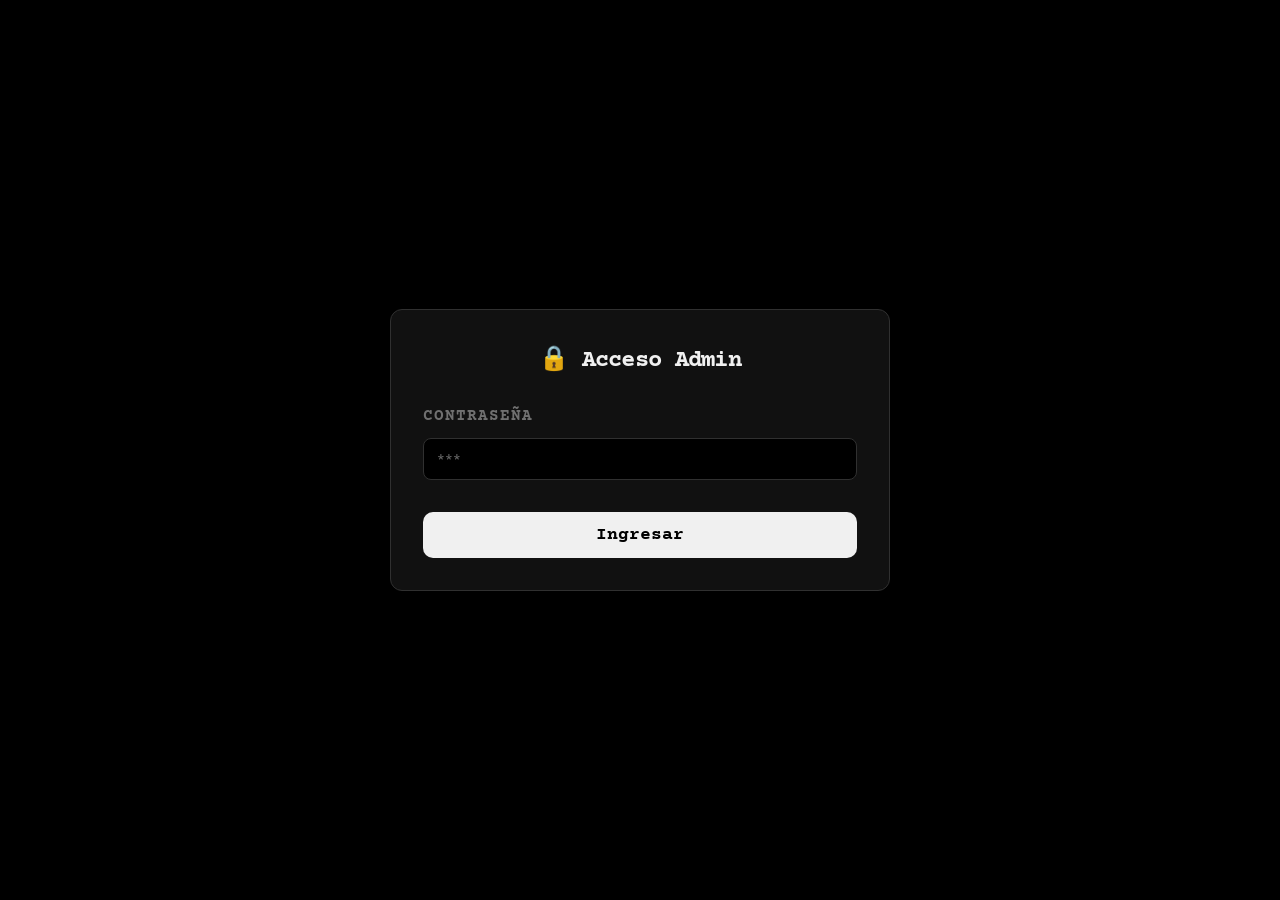
<file: templates/admin.html>
<!DOCTYPE html>
<html lang="es">
<head>
    <meta charset="UTF-8">
    <title>Admin - YouTube Wiki Race</title>
    <link href="https://fonts.googleapis.com/css2?family=Courier+Prime:ital,wght@0,400;0,700;1,400;1,700&family=Roboto:wght@400;500;700&display=swap" rel="stylesheet">
    <link rel="stylesheet" href="/static/style.css">
    <style>
        body { display: flex; align-items: center; justify-content: center; min-height: 100vh; }
        .admin-card { background: var(--card-bg); padding: 2rem; border: 1px solid var(--border-color); border-radius: var(--radius-lg); width: 100%; max-width: 500px; text-align: center; }
        .admin-card h1 { margin-bottom: 1.5rem; font-size: 1.5rem; }
        .admin-group { text-align: left; margin-bottom: 1rem; }
        .admin-group label { display: block; font-weight: 700; color: var(--text-muted); margin-bottom: 0.5rem; }
        .admin-group input { width: 100%; padding: 0.8rem; border-radius: var(--radius-sm); border: 1px solid var(--border-color); background: var(--bg-color); color: var(--text-main); font-family: inherit; }
        .admin-card .btn-primary { width: 100%; margin-top: 1rem; }
        #message { margin-top: 1rem; font-size: 0.9rem; font-weight: bold; }
        .success { color: #00e676; }
        .error { color: var(--accent-red); }
    </style>
</head>
<body>
    <div class="admin-card" id="login-section">
        <h1>🔒 Acceso Admin</h1>
        <div class="admin-group">
            <label>Contraseña</label>
            <input type="password" id="admin-pass" placeholder="***">
        </div>
        <button class="btn-primary" onclick="login()">Ingresar</button>
        <div id="login-msg" class="error"></div>
    </div>

    <div class="admin-card" id="panel-section" style="display: none;">
        <h1>👑 Panel de Control</h1>
        <p style="color: var(--text-secondary); margin-bottom: 1.5rem; font-size: 0.9rem;">Configura el reto diario. Pega los IDs de los videos de YouTube.</p>
        
        <div class="admin-group">
            <label>ID Video Inicio</label>
            <input type="text" id="start-id" placeholder="Ej: dQw4w9WgXcQ">
        </div>
        <div class="admin-group">
            <label>ID Video Meta</label>
            <input type="text" id="target-id" placeholder="Ej: jNQXAC9IVRw">
        </div>
        <button class="btn-primary" onclick="saveDaily()">Guardar Reto Diario</button>
        <button class="btn-secondary" style="width:100%; margin-top:0.5rem" onclick="window.location.href='/'">Volver al Juego</button>
        <div id="panel-msg"></div>
    </div>

    <script>
        let token = localStorage.getItem('admin_token');
        if (token) {
            document.getElementById('login-section').style.display = 'none';
            document.getElementById('panel-section').style.display = 'block';
        }

        async function login() {
            const pwd = document.getElementById('admin-pass').value;
            const res = await fetch('/api/admin/login', {
                method: 'POST',
                headers: {'Content-Type': 'application/json'},
                body: JSON.stringify({ password: pwd })
            });
            if (res.ok) {
                const data = await res.json();
                token = data.token;
                localStorage.setItem('admin_token', token);
                document.getElementById('login-section').style.display = 'none';
                document.getElementById('panel-section').style.display = 'block';
            } else {
                document.getElementById('login-msg').textContent = 'Contraseña incorrecta';
            }
        }

        async function saveDaily() {
            if (!token) return;
            
            const extractId = (url) => {
                const match = url.match(/[?&]v=([^&]+)/) || url.match(/youtu\.be\/([^?]+)/);
                return match ? match[1] : url.trim();
            };
            
            const startId = extractId(document.getElementById('start-id').value);
            const targetId = extractId(document.getElementById('target-id').value);
            const msg = document.getElementById('panel-msg');
            msg.textContent = 'Guardando...';
            msg.className = '';

            const res = await fetch('/api/admin/daily', {
                method: 'POST',
                headers: {
                    'Content-Type': 'application/json',
                    'Authorization': 'Bearer ' + token
                },
                body: JSON.stringify({ start_id: startId, target_id: targetId })
            });
            
            if (res.ok) {
                msg.textContent = '¡Reto diario guardado con éxito!';
                msg.className = 'success';
            } else {
                msg.textContent = 'Error al guardar. Revisa tu token o DB.';
                msg.className = 'error';
                if (res.status === 401) {
                    localStorage.removeItem('admin_token');
                    location.reload();
                }
            }
        }
    </script>
</body>
</html>
</file>
<file: static/style.css>
:root {
    --bg-color: #000000;
    --bg-elevated: #0a0a0a;
    --card-bg: #111111;
    --card-bg-light: #181818;
    --card-bg-hover: #212121;
    --accent-red: #ff3333;
    --accent-red-soft: rgba(255, 51, 51, 0.15);
    --accent-red-hover: #ff4d4d;
    --accent-glow: rgba(255, 51, 51, 0.35);
    --text-main: #f0f0f0;
    --text-secondary: #a0a0a0;
    --text-muted: #707070;
    --border-color: #303030;
    --border-active: #404040;
    --shadow-sm: 0 2px 8px rgba(0,0,0,0.3);
    --shadow-md: 0 4px 16px rgba(0,0,0,0.4);
    --shadow-lg: 0 8px 32px rgba(0,0,0,0.6);
    --radius-sm: 8px;
    --radius-md: 10px;
    --radius-lg: 12px;
    --radius-xl: 16px;
}

* { box-sizing: border-box; margin: 0; padding: 0; }

body {
    background-color: var(--bg-color);
    color: var(--text-main);
    font-family: 'Courier Prime', Courier, monospace;
    font-weight: 400;
    line-height: 1.6;
    min-height: 100vh;
    overflow-x: hidden;
    -webkit-font-smoothing: antialiased;
}

.app-wrapper {
    display: flex;
    flex-direction: column;
    min-height: 100vh;
}

.container {
    max-width: 1600px;
    margin: 0 auto;
    width: 100%;
    padding: 2rem 1rem;
    flex: 1;
}

/* ========== TYPOGRAPHY ========== */
h1, h2, h3 { font-weight: 800; letter-spacing: -0.03em; }
.highlight { color: var(--accent-red); }

/* ========== HEADER ========== */
header {
    text-align: center;
    margin-bottom: 3rem;
    animation: fadeInDown 0.6s ease-out;
}
header h1 {
    font-size: clamp(2rem, 5vw, 4rem);
    margin-bottom: 0.5rem;
    color: #fff;
    letter-spacing: -0.05em;
    text-transform: uppercase;
}
header h1 .highlight {
    color: var(--accent-red);
    background: none;
    -webkit-text-fill-color: var(--accent-red);
    filter: none;
}
.subtitle { 
    color: var(--text-secondary); 
    font-size: 1.15rem; 
    max-width: 600px;
    margin: 0 auto;
}

/* ========== SETUP SCREEN ========== */
.search-section {
    background: transparent;
    padding: 2rem 0;
    border: none;
    box-shadow: none;
    animation: fadeInUp 0.6s ease-out;
    position: relative;
    max-width: 800px;
    margin: 0 auto;
}

.search-columns {
    display: flex;
    gap: 2rem;
    align-items: flex-start;
}

.versus-divider {
    display: flex;
    flex-direction: column;
    align-items: center;
    gap: 0.5rem;
    padding-top: 2.5rem;
    flex-shrink: 0;
}
.versus-line { width: 2px; height: 30px; background: var(--border-color); }
.versus-text {
    font-weight: 900;
    font-size: 0.9rem;
    color: var(--accent-red);
    background: var(--card-bg-light);
    border: 1px solid var(--border-color);
    padding: 0.4rem 0.8rem;
    border-radius: 50px;
}

.action-row {
    display: flex;
    justify-content: center;
    gap: 1rem;
    margin-top: 2rem;
    padding-top: 2rem;
    border-top: 1px solid var(--border-color);
}

.input-group {
    flex: 1;
    display: flex;
    flex-direction: column;
    gap: 0.75rem;
    position: relative;
    min-width: 0;
}

label {
    font-size: 1rem;
    font-weight: 700;
    color: var(--text-secondary);
    text-transform: uppercase;
    letter-spacing: 0.06em;
    display: flex;
    align-items: center;
    gap: 0.4rem;
}
.label-icon { font-size: 1.2rem; }

input[type="text"] {
    width: 100%;
    padding: 1.1rem 1.4rem;
    background-color: var(--bg-color);
    border: 1.5px solid var(--border-active);
    border-radius: 12px;
    color: var(--text-main);
    font-family: inherit;
    font-size: 1.1rem;
    outline: none;
    transition: all 0.2s;
}
input[type="text"]:focus {
    border-color: #fff;
    background-color: var(--bg-color);
}
input[type="text"]::placeholder { color: var(--text-muted); }

/* ========== AUTOCOMPLETE ========== */
.suggestions {
    position: absolute;
    top: calc(100% + 0.5rem);
    left: 0; right: 0;
    background-color: var(--card-bg-light);
    border: 1px solid var(--border-active);
    border-radius: var(--radius-md);
    max-height: 300px;
    overflow-y: auto;
    z-index: 50;
    display: none;
    box-shadow: var(--shadow-lg);
}
.suggestion-item {
    display: flex;
    align-items: center;
    gap: 0.8rem;
    padding: 0.7rem 1rem;
    cursor: pointer;
    transition: background-color 0.15s;
    border-bottom: 1px solid var(--border-color);
}
.suggestion-item:last-child { border-bottom: none; }
.suggestion-item:hover { background-color: var(--accent-red-soft); }

.suggestion-thumb, .selected-thumb {
    width: 100px;
    aspect-ratio: 16/9;
    object-fit: cover;
    border-radius: 6px;
    flex-shrink: 0;
}
.suggestion-info, .selected-info { flex: 1; min-width: 0; }
.suggestion-title, .selected-title {
    font-size: 0.95rem;
    font-weight: 500;
    font-family: 'Roboto', sans-serif;
    white-space: normal;
    overflow: hidden;
    display: -webkit-box;
    -webkit-line-clamp: 2;
    -webkit-box-orient: vertical;
    line-height: 1.3;
}
.suggestion-channel, .selected-channel {
    font-size: 0.8rem;
    font-family: 'Roboto', sans-serif;
    color: var(--text-muted);
    white-space: nowrap;
    overflow: hidden;
    text-overflow: ellipsis;
}

.selected-video {
    display: flex;
    align-items: center;
    gap: 0.8rem;
    padding: 0.6rem 0.8rem;
    background-color: var(--accent-red-soft);
    border: 1px solid rgba(255,51,51,0.3);
    border-radius: var(--radius-md);
}
.clear-btn {
    background: var(--card-bg-light);
    border: 1px solid var(--border-color);
    color: var(--text-muted);
    width: 28px; height: 28px;
    border-radius: 50%;
    cursor: pointer;
    display: flex;
    align-items: center;
    justify-content: center;
    transition: all 0.2s;
    flex-shrink: 0;
    font-size: 0.75rem;
}
.clear-btn:hover { background: var(--accent-red); color: white; border-color: var(--accent-red); }

/* ========== HOW TO PLAY ========== */
.how-to-play {
    margin-top: 4rem;
    animation: fadeInUp 0.8s ease-out;
}
.how-to-play h3 {
    text-align: center;
    color: var(--text-main);
    font-size: 1.2rem;
    text-transform: uppercase;
    letter-spacing: 0.15em;
    margin-bottom: 2rem;
}
.steps-grid {
    display: grid;
    grid-template-columns: repeat(3, 1fr);
    gap: 1.5rem;
}
.step-card {
    background: var(--card-bg);
    border: none;
    border-radius: var(--radius-lg);
    padding: 2rem 1.5rem;
    text-align: center;
    transition: all 0.2s;
}
.step-card:hover {
    background: var(--card-bg-light);
}
.step-number {
    width: 48px; height: 48px;
    background: var(--card-bg-light);
    color: white;
    border-radius: var(--radius-sm);
    display: inline-flex;
    align-items: center;
    justify-content: center;
    font-weight: 600;
    font-size: 1.2rem;
    margin-bottom: 1.2rem;
}
.step-card p { color: var(--text-secondary); font-size: 1.1rem; line-height: 1.6; }

/* ========== BUTTONS ========== */
.btn-secondary {
    background-color: var(--card-bg-light);
    border: none;
    color: var(--text-main);
    padding: 0.8rem 1.4rem;
    border-radius: var(--radius-md);
    cursor: pointer;
    font-weight: 500;
    font-size: 1.1rem;
    transition: all 0.2s ease;
    white-space: nowrap;
    font-family: inherit;
}
.btn-secondary:hover { background-color: var(--card-bg-hover); }

.btn-primary {
    background: #f0f0f0;
    color: #000000;
    border: none;
    padding: 0.8rem 2rem;
    font-size: 1.15rem;
    font-weight: 700;
    border-radius: var(--radius-md);
    cursor: pointer;
    transition: all 0.2s ease;
    font-family: inherit;
}
.btn-primary:hover:not(:disabled) {
    background: #ffffff;
}
.btn-primary:disabled {
    background: var(--card-bg);
    color: var(--text-muted);
    cursor: not-allowed;
}

.btn-giveup {
    background: var(--card-bg-light);
    border: none;
    color: var(--text-secondary);
    padding: 0.6rem 1.2rem;
    border-radius: var(--radius-md);
    cursor: pointer;
    font-size: 0.95rem;
    font-weight: 600;
    transition: all 0.2s;
    white-space: nowrap;
    font-family: inherit;
}
.btn-giveup:hover {
    color: var(--accent-red);
    background: var(--card-bg-hover);
}

.btn-danger {
    background: linear-gradient(135deg, var(--accent-red), #cc0000);
    color: white;
    border: none;
    padding: 0.8rem 2rem;
    border-radius: 50px;
    cursor: pointer;
    font-weight: 700;
    font-size: 0.95rem;
    transition: all 0.2s;
    font-family: inherit;
}
.btn-danger:hover { opacity: 0.9; transform: scale(1.02); }

/* ========== GAME LAYOUT ========== */
.game-content-layout {
    display: flex;
    gap: 1.5rem;
    align-items: flex-start;
    animation: fadeIn 0.5s ease-out;
}
.main-column { flex: 0 0 620px; min-width: 0; max-width: 620px; }
.side-column {
    flex: 0 0 280px;
    width: 280px;
    background-color: var(--card-bg);
    border-radius: var(--radius-lg);
    padding: 1.2rem;
    position: sticky;
    top: 90px;
    max-height: calc(100vh - 110px);
    overflow-y: auto;
    border: 1px solid var(--border-color);
}
.side-column-left {
    order: -1;
}
/* Right recommendations column fills remaining space */
.side-column:not(.side-column-left) {
    flex: 1 1 auto;
    width: auto;
}
.side-column::-webkit-scrollbar { width: 5px; }
.side-column::-webkit-scrollbar-thumb { background-color: var(--border-color); border-radius: 10px; }

/* GAME HEADER (Sticky) */
.game-header {
    display: flex;
    justify-content: space-between;
    align-items: center;
    background-color: rgba(16, 16, 16, 0.95);
    backdrop-filter: blur(12px);
    -webkit-backdrop-filter: blur(12px);
    padding: 0.8rem 1.2rem;
    border-radius: var(--radius-lg);
    border: 1px solid var(--border-color);
    margin-bottom: 1.5rem;
    position: sticky;
    top: 0.5rem;
    z-index: 100;
    box-shadow: var(--shadow-md);
    gap: 1rem;
}

.target-reminder {
    display: flex;
    align-items: center;
    gap: 0.8rem;
    min-width: 0;
    flex: 1;
}
.target-reminder .label {
    font-size: 0.7rem;
    color: var(--accent-red);
    font-weight: 800;
    letter-spacing: 0.05em;
    white-space: nowrap;
}
.target-card {
    display: flex;
    align-items: center;
    gap: 0.6rem;
    min-width: 0;
}
.target-card img {
    width: 48px;
    aspect-ratio: 16/9;
    object-fit: cover;
    border-radius: 4px;
    flex-shrink: 0;
}
.target-info { min-width: 0; }
.target-title {
    font-weight: 500;
    font-size: 0.9rem;
    font-family: 'Roboto', sans-serif;
    white-space: nowrap;
    overflow: hidden;
    text-overflow: ellipsis;
}
.target-channel { font-size: 0.75rem; font-family: 'Roboto', sans-serif; color: var(--text-muted); }

.stats-panel {
    display: flex;
    align-items: center;
    gap: 1rem;
    flex-shrink: 0;
}
.stat-box {
    text-align: center;
    padding: 0 1rem;
    border-left: 1px solid var(--border-color);
}
.stat-value {
    display: block;
    font-size: 2rem;
    font-weight: 900;
    line-height: 1;
    color: var(--accent-red);
    text-shadow: 0 0 10px var(--accent-glow);
}
.stat-label {
    font-size: 0.6rem;
    color: var(--text-muted);
    text-transform: uppercase;
    letter-spacing: 0.1em;
    font-weight: 700;
}

/* ========== PLAYER ========== */
.current-step-section { margin-bottom: 1.5rem; }
.current-video-card {
    background-color: var(--card-bg);
    border-radius: var(--radius-lg);
    overflow: hidden;
    border: 1px solid var(--border-color);
    box-shadow: var(--shadow-md);
}
.video-player-container {
    position: relative;
    padding-bottom: 56.25%;
    height: 0;
    width: 100%;
    background-color: #000;
    overflow: hidden;
}
.video-player-container iframe {
    position: absolute;
    top: 0; left: 0; width: 100%; height: 100%;
}
.glitch-overlay {
    position: absolute;
    top: 0; left: 0; width: 100%; height: 100%;
    background: repeating-linear-gradient(
        0deg,
        rgba(0, 0, 0, 0.15),
        rgba(0, 0, 0, 0.15) 1px,
        transparent 1px,
        transparent 2px
    );
    z-index: 10;
    opacity: 0;
    pointer-events: none;
    transition: opacity 0.1s;
}
.glitch-overlay.active {
    opacity: 1;
    animation: glitch-anim 0.3s steps(10) forwards;
}

@keyframes glitch-anim {
    0% { background-color: rgba(255,255,255,0.8); transform: translateX(2px) translateY(1px); }
    20% { background-color: rgba(0,0,0,0.8); transform: translateX(-2px) translateY(-2px); }
    40% { background-color: rgba(255,255,255,0.8); transform: translateX(1px) translateY(2px); }
    60% { background-color: rgba(0,0,0,0.8); transform: translateX(-1px) translateY(-1px); }
    80% { background-color: rgba(255,255,255,0.8); transform: translateX(2px) translateY(1px); }
    100% { background-color: transparent; transform: translateX(0) translateY(0); }
}
.current-info { padding: 1rem 1.2rem; }
.current-title {
    font-size: 1.3rem;
    font-weight: 500;
    font-family: 'Roboto', sans-serif;
    margin-bottom: 0.4rem;
    word-break: break-word;
}
.current-channel { font-size: 1rem; font-family: 'Roboto', sans-serif; color: var(--text-muted); }

/* ========== PATH HISTORY ========== */
.path-history {
    padding: 0;
    border: none;
    background: none;
}
.path-history h3 {
    font-size: 0.8rem;
    color: var(--text-muted);
    margin-bottom: 0.8rem;
    text-transform: uppercase;
    letter-spacing: 0.05em;
    font-weight: 700;
}
.path-visualizer {
    display: flex;
    flex-direction: column;
    gap: 0.5rem;
    padding-bottom: 0.5rem;
}

.mini-card {
    background-color: var(--card-bg-light);
    border: 1px solid var(--border-color);
    border-radius: var(--radius-sm);
    width: 100%;
    overflow: hidden;
    display: flex;
    align-items: center;
    gap: 0.5rem;
    padding: 0.3rem;
}
.mini-card img { width: 60px; flex-shrink: 0; aspect-ratio: 16/9; object-fit: cover; display: block; border-radius: 4px; }
.mini-card .title {
    font-size: 0.75rem;
    font-family: 'Roboto', sans-serif;
    white-space: nowrap;
    overflow: hidden;
    text-overflow: ellipsis;
    color: var(--text-secondary);
    flex: 1;
    min-width: 0;
}
.path-arrow { color: var(--accent-red); font-size: 0.8rem; flex-shrink: 0; text-align: center; width: 100%; }

/* ========== RECOMMENDATIONS ========== */
.recommendations-section h2 {
    font-size: 1rem;
    margin-bottom: 1rem;
    color: var(--text-main);
}
.recommendations-list {
    display: flex;
    flex-direction: column;
    gap: 0.8rem;
}
.video-card {
    display: flex;
    gap: 0.8rem;
    border-radius: var(--radius-sm);
    overflow: hidden;
    cursor: pointer;
    transition: all 0.2s ease;
    align-items: flex-start;
    padding: 0.4rem;
}
.video-card:hover {
    background-color: var(--accent-red-soft);
    transform: translateX(6px) scale(1.02);
    box-shadow: -4px 0 0 var(--accent-red), var(--shadow-sm);
    border-radius: 0 var(--radius-sm) var(--radius-sm) 0;
}
.video-thumb {
    width: 120px;
    aspect-ratio: 16/9;
    object-fit: cover;
    border-radius: 6px;
    flex-shrink: 0;
    background-color: var(--border-color);
}
.video-info {
    flex: 1;
    min-width: 0;
    display: flex;
    flex-direction: column;
    padding-top: 0.15rem;
}
.video-title {
    font-size: 1rem;
    font-weight: 500;
    font-family: 'Roboto', sans-serif;
    line-height: 1.4;
    color: var(--text-main);
    margin-bottom: 0.4rem;
    display: -webkit-box;
    -webkit-line-clamp: 2;
    -webkit-box-orient: vertical;
    overflow: hidden;
    word-break: break-word;
}
.video-channel {
    font-size: 0.85rem;
    font-family: 'Roboto', sans-serif;
    color: var(--text-muted);
    white-space: nowrap;
    overflow: hidden;
    text-overflow: ellipsis;
}

/* ========== LOADING ========== */
.loading-container { text-align: center; padding: 2rem 0; }
.loading-container p { color: var(--text-muted); font-size: 0.85rem; }
.spinner {
    width: 28px; height: 28px;
    border: 3px solid rgba(255,51,51,0.15);
    border-top-color: var(--accent-red);
    border-radius: 50%;
    animation: spin 0.8s linear infinite;
    margin: 0 auto 0.8rem auto;
}

/* ========== MODAL ========== */
.modal-overlay {
    position: fixed;
    top: 0; left: 0; right: 0; bottom: 0;
    background: rgba(0,0,0,0.7);
    backdrop-filter: blur(6px);
    -webkit-backdrop-filter: blur(6px);
    display: flex;
    align-items: center;
    justify-content: center;
    z-index: 9999;
    animation: fadeIn 0.2s ease;
}
.modal-box {
    background: var(--card-bg);
    border: 1px solid var(--border-color);
    border-radius: var(--radius-xl);
    padding: 2.5rem;
    text-align: center;
    max-width: 420px;
    width: 90%;
    box-shadow: var(--shadow-lg);
    animation: zoomIn 0.3s ease;
}
.modal-icon { font-size: 3rem; margin-bottom: 1rem; }
.modal-box h2 { margin-bottom: 0.5rem; font-size: 1.4rem; }
.modal-box p { color: var(--text-secondary); margin-bottom: 1.5rem; font-size: 0.95rem; }
.modal-buttons { display: flex; gap: 0.8rem; justify-content: center; }

/* ========== END SCREENS (Win / Surrender) ========== */
.end-container {
    text-align: center;
    background-color: var(--card-bg);
    padding: 2rem;
    border-radius: var(--radius-xl);
    border: 1px solid var(--border-color);
    box-shadow: var(--shadow-lg);
    animation: zoomIn 0.5s ease-out;
    max-width: 860px;
    max-height: 90vh;
    overflow-y: auto;
    margin: 0 auto;
}
.end-container.win { border-color: var(--accent-red); box-shadow: 0 0 40px var(--accent-glow); }
.end-icon { font-size: 4rem; margin-bottom: 1rem; }
.end-container h1 {
    font-size: clamp(2rem, 5vw, 3rem);
    margin-bottom: 0.5rem;
}
.end-subtitle { color: var(--text-secondary); font-size: 1.1rem; margin-bottom: 2rem; }

.final-path {
    background-color: var(--bg-color);
    padding: 1rem 1.2rem;
    border-radius: var(--radius-lg);
    margin: 1.5rem 0;
    text-align: left;
    min-width: 0;
    overflow: hidden;
}
.final-path h3 {
    font-size: 0.75rem;
    color: var(--text-muted);
    text-transform: uppercase;
    letter-spacing: 0.05em;
    margin-bottom: 0.8rem;
}
/* Horizontal scroll for path in end screens */
.final-path .path-visualizer {
    display: flex;
    flex-direction: row;
    flex-wrap: nowrap;
    gap: 0.5rem;
    overflow-x: auto;
    padding-bottom: 0.5rem;
    align-items: center;
}
.final-path .path-visualizer::-webkit-scrollbar { height: 4px; }
.final-path .path-visualizer::-webkit-scrollbar-thumb { background: var(--border-active); border-radius: 4px; }
/* mini-card horizontal in end screens */
.final-path .mini-card {
    flex-direction: column;
    width: 100px;
    flex-shrink: 0;
    padding: 0;
}
.final-path .mini-card img { width: 100%; border-radius: var(--radius-sm) var(--radius-sm) 0 0; }
.final-path .mini-card .title { padding: 0.3rem 0.4rem; font-size: 0.65rem; white-space: nowrap; }

.surrender-endpoints {
    display: flex;
    align-items: center;
    justify-content: center;
    gap: 1.5rem;
    margin: 1.5rem 0;
    flex-wrap: wrap;
}
.surrender-endpoint { text-align: center; flex: 1; min-width: 140px; max-width: 220px; }
.endpoint-label {
    font-size: 0.75rem;
    font-weight: 700;
    color: var(--text-muted);
    text-transform: uppercase;
    letter-spacing: 0.1em;
    margin-bottom: 0.5rem;
    display: block;
}
.endpoint-card img {
    width: 100%;
    aspect-ratio: 16/9;
    object-fit: cover;
    border-radius: var(--radius-sm);
    margin-bottom: 0.5rem;
    display: block;
}
.endpoint-title {
    font-size: 0.85rem;
    font-family: 'Roboto', sans-serif;
    font-weight: 500;
    overflow: hidden;
    display: -webkit-box;
    -webkit-line-clamp: 2;
    -webkit-box-orient: vertical;
    text-align: left;
}
.surrender-arrow {
    font-size: 2rem;
    color: var(--text-muted);
    flex-shrink: 0;
}



}

/* ========== FOOTER ========== */
.site-footer {
    border-top: 1px solid var(--border-color);
    padding: 1.5rem;
    text-align: center;
    margin-top: auto;
}
.footer-content {
    color: var(--text-muted);
    font-size: 0.8rem;
    display: flex;
    align-items: center;
    justify-content: center;
    gap: 0.5rem;
    flex-wrap: wrap;
}
.footer-content strong { color: var(--text-secondary); }
.footer-separator { color: var(--border-color); }

/* ========== ANIMATIONS ========== */
@keyframes spin { to { transform: rotate(360deg); } }
@keyframes fadeIn { from { opacity: 0; } to { opacity: 1; } }
@keyframes fadeInUp { from { opacity: 0; transform: translateY(20px); } to { opacity: 1; transform: translateY(0); } }
@keyframes fadeInDown { from { opacity: 0; transform: translateY(-20px); } to { opacity: 1; transform: translateY(0); } }
@keyframes zoomIn { from { opacity: 0; transform: scale(0.92); } to { opacity: 1; transform: scale(1); } }
@keyframes pulse {
    0% { opacity: 1; transform: scale(1); }
    50% { opacity: 0.5; transform: scale(1.05); }
    100% { opacity: 1; transform: scale(1); }
}

/* ========== RESPONSIVE ========== */
@media (max-width: 1024px) {
    .search-columns { flex-direction: column; }
    .versus-divider { flex-direction: row; padding-top: 0; }
    .versus-line { width: 40px; height: 2px; }
    .game-content-layout { flex-direction: column; display: flex; gap: 1rem; }
    .side-column, .side-column-left { width: 100%; flex: none; }
    
    .main-column { width: 100%; max-width: 100%; order: -1; }
    
    /* Contenedor de recomendaciones con scroll interno en movil */
    .side-column { 
        order: 1; 
        max-height: 350px; /* Limita la altura para no hacer scroll infinito en la pagina */
        overflow-y: auto; 
        position: static;
        padding: 0.8rem;
    } 
    
    .side-column-left { order: 2; margin-top: 0; padding: 0.8rem; }
    .steps-grid { grid-template-columns: 1fr; }
    .video-player-container { padding-top: 56.25%; height: 0; position: relative; }
    .video-player-container iframe { position: absolute; top: 0; left: 0; width: 100%; height: 100%; }
}

@media (max-width: 600px) {
    .container { padding: 0.5rem; }
    .search-section { padding: 1rem; }
    
    /* Game Header Ultra Compacto */
    .game-header { flex-direction: column; align-items: stretch; gap: 0.5rem; padding: 0.5rem; text-align: center; border-radius: var(--radius-sm); }
    .target-card-mini { padding: 0.5rem; }
    .target-card-mini img { width: 60px; height: 45px; }
    .target-title { font-size: 0.8rem; }
    
    /* Stats en una sola linea muy fina */
    .stats-panel { flex-wrap: nowrap; justify-content: space-between; gap: 0.5rem; width: 100%; }
    .stat-box { flex: 1; padding: 0; border-right: 1px solid var(--border-color); display: flex; flex-direction: column-reverse; gap: 0.2rem;}
    .stat-box:last-of-type { border-right: none; }
    .stat-value { font-size: 1.2rem; }
    .btn-giveup { width: auto; margin-top: 0; padding: 0.5rem 1rem; font-size: 0.8rem; }
    
    .surrender-endpoints { flex-direction: column; gap: 1rem; }
    .modal-buttons { flex-direction: column; }
    
    /* Compactar las mini cards de recomendaciones para movil */
    .mini-card { padding: 0.5rem; gap: 0.5rem; }
    .mini-card img { width: 80px; height: 60px; }
    .mini-card-title { font-size: 0.75rem; -webkit-line-clamp: 2; }
}
</file>
